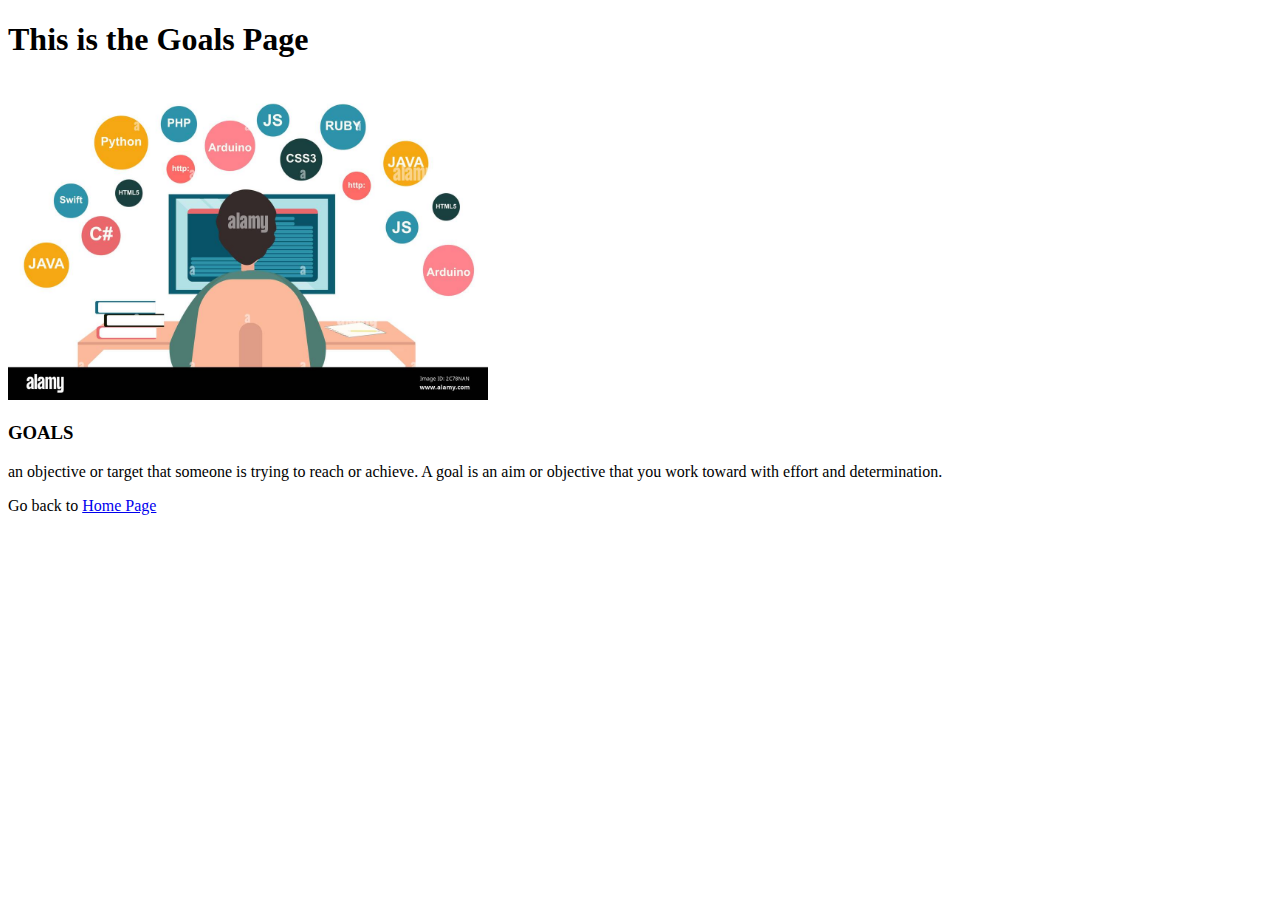
<file: goals.html>
<!DOCTYPE html>
<html>
<head>

	<meta name="viewport" content="width=device-width, initial-scale=1">
	<title>Link HTML</title>
</head>
<body>
	<h1>This is the Goals Page</h1>

	<a href="./images/program.jpg">

		<img src="./images/program.jpg" style="width: 30rem;" alt="Program Image" id="#landing">

	</a>	

	<h3>GOALS</h3>
	<p>an objective or target that someone is trying to reach or achieve. A goal is an aim or objective that you work toward with effort and determination.</p>

	<p >Go back to <a href="./index.html">Home Page</a></p>
	


</body>
</html>
</file>
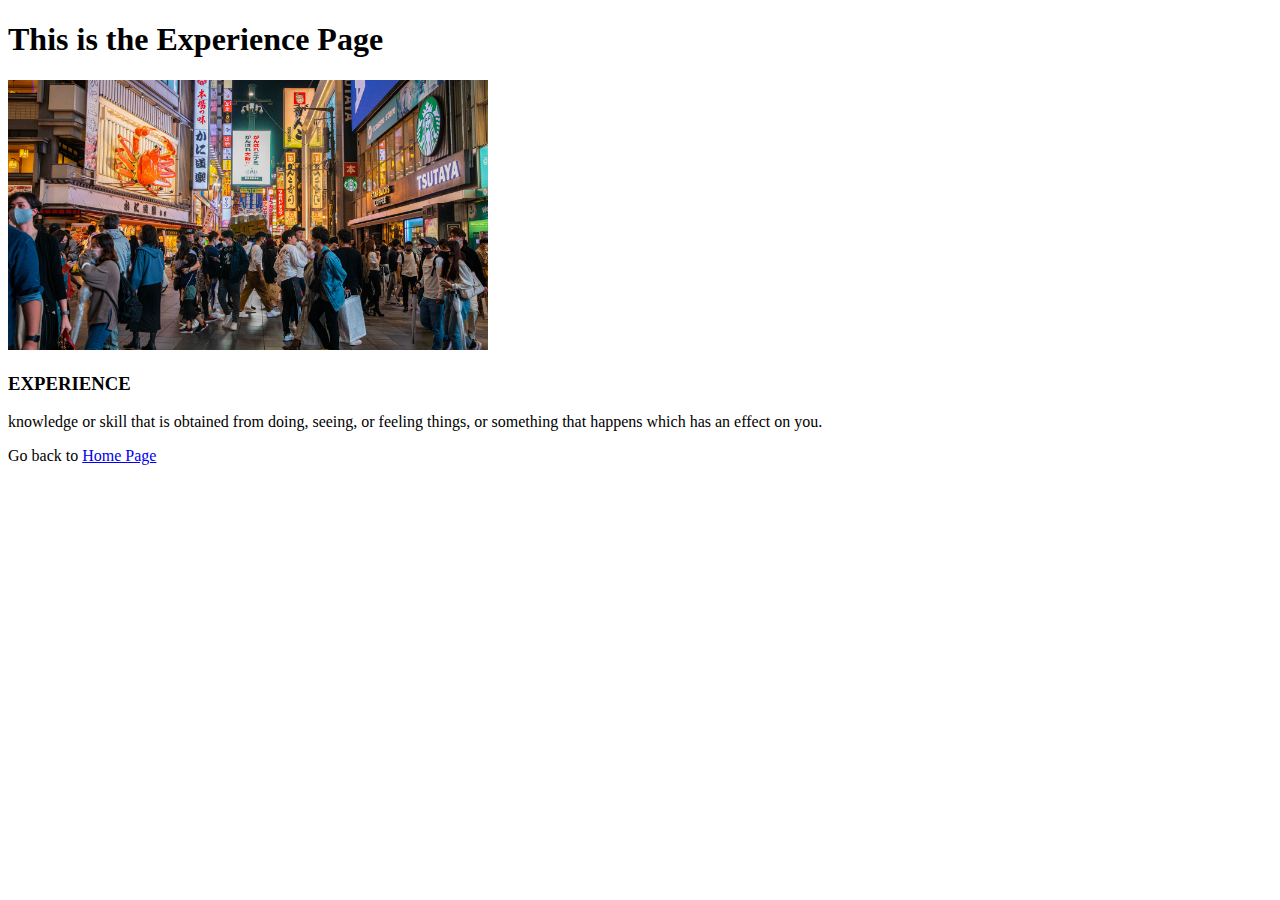
<file: link.html>
<!DOCTYPE html>
<html>
<head>

	<meta name="viewport" content="width=device-width, initial-scale=1">
	<title>Experience Page</title>
</head>
<body>
	<h1>This is the Experience Page</h1>

	<a href="./images/japan.jpg">

		<img src="./images/japan.jpg" style="width: 30rem;" alt="Japan image" id="#landing">

	</a>	

	<h3>EXPERIENCE</h3>
	
	<p>knowledge or skill that is obtained from doing, seeing, or feeling things, or something that happens which has an effect on you.</p>

	<p >Go back to <a href="./index.html">Home Page</a></p>
	


</body>
</html>
</file>
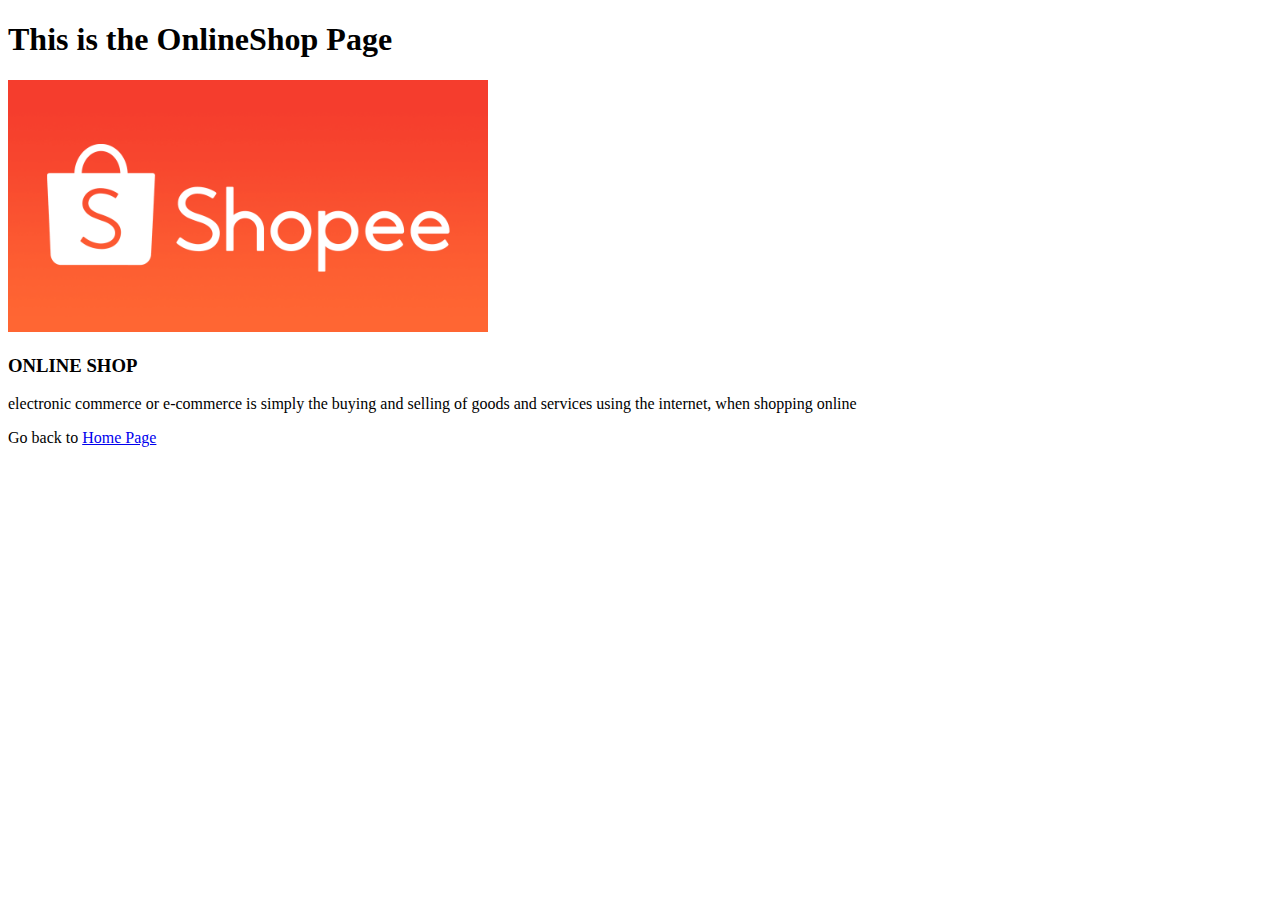
<file: onlineshop.html>
<!DOCTYPE html>
<html>
<head>

	<meta name="viewport" content="width=device-width, initial-scale=1">
	<title>Link HTML</title>
</head>
<body>
	<h1>This is the OnlineShop Page</h1>

	<a href="./images/onlineshop.png">

		<img src="./images/onlineshop.png" style="width: 30rem;" alt="Shoppe Image" id="#landing">

	</a>	

	<h3>ONLINE SHOP</h3>
	<p>electronic commerce or e-commerce is simply the buying and selling of goods and services using the internet, when shopping online</p>

	<p >Go back to <a href="./index.html">Home Page</a></p>
	


</body>
</html>
</file>
